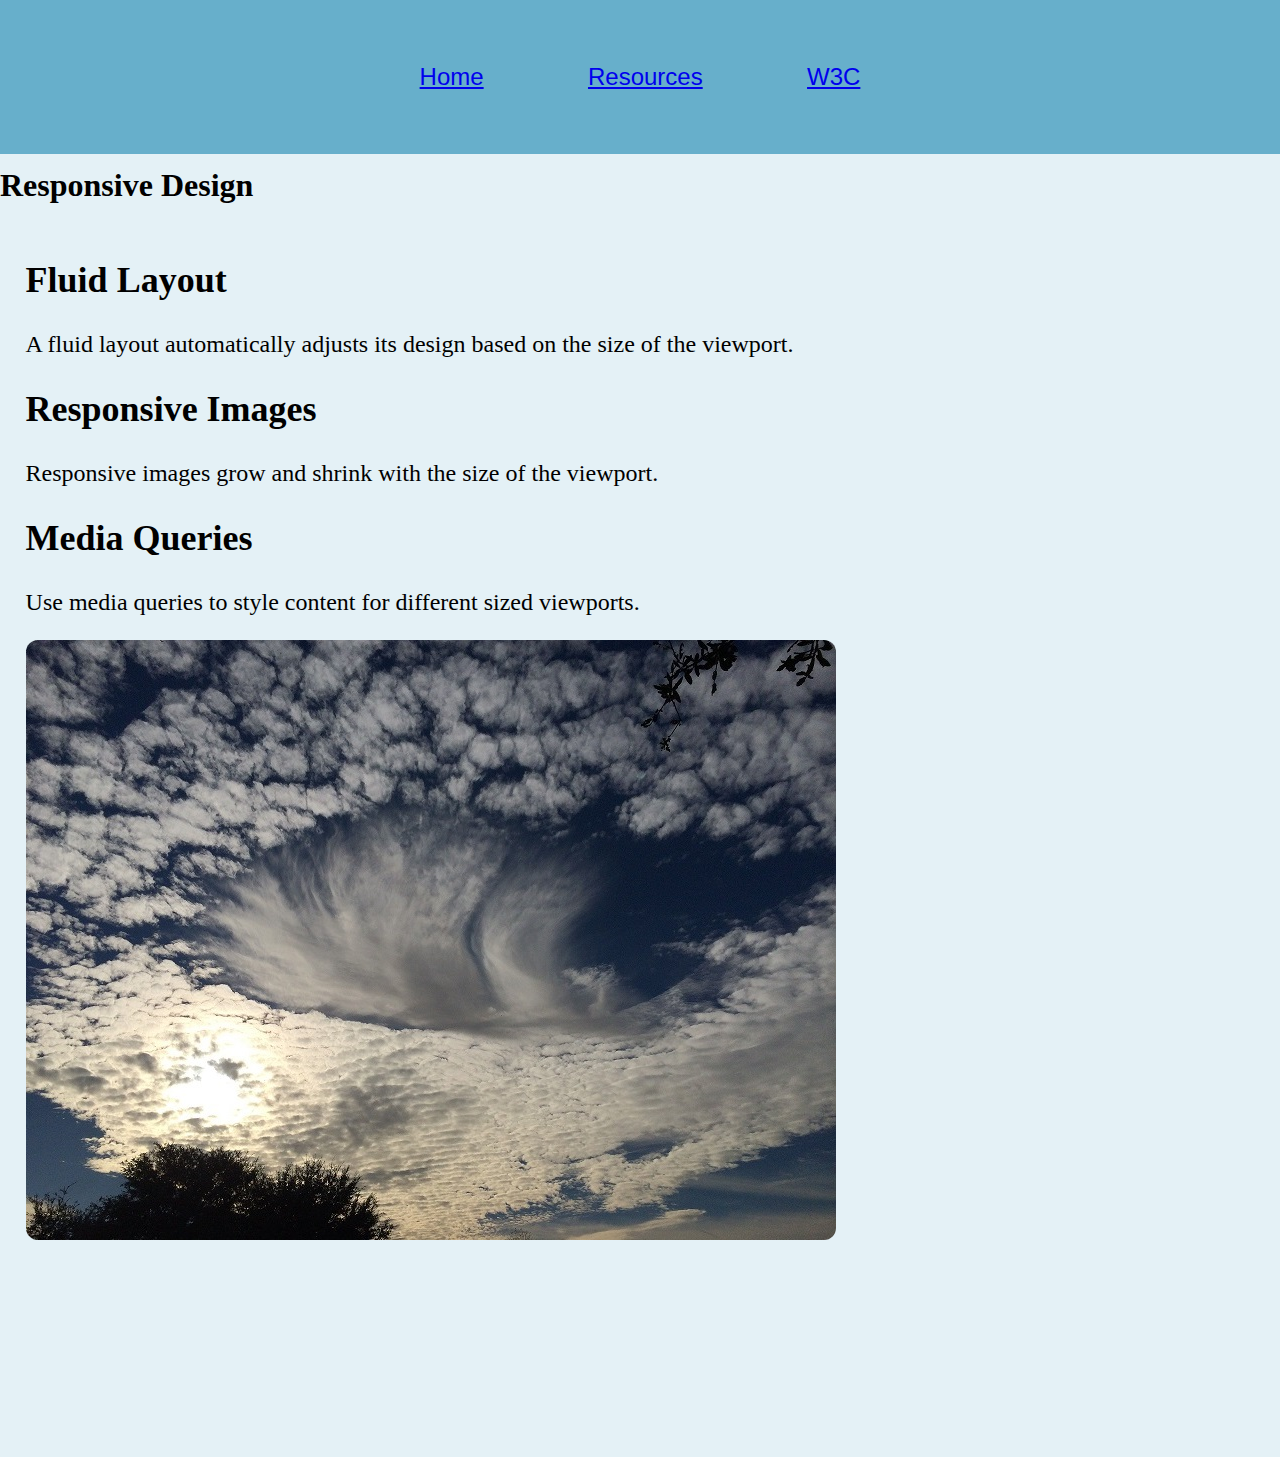
<file: AnalyzeApplyExtend/AnalyzeApplyExtend/apply/index.html>
<!DOCTYPE html>
<!-- This website template was created by: Shane Mack, 3/6/2024 -->
<html lang="en">
<head>
	<title>Responsive Design</title>
	<meta charset="utf-8">
    <link rel="stylesheet" href="css/apply05.css">
</head>
<body>

	<div id="container">

        <!-- Use the nav area to add hyperlinks to other pages within the website -->
		<nav>
			<ul>
                <li><a href="index.html">Home</a></li> 
                <li><a href="#">Resources</a></li> 
                <li><a href="#">W3C</a></li> 
            </ul>
		</nav>
        
        <!-- Use the header area for the website name or logo -->
        <header>
            <h1>Responsive Design</h1>
        </header>

        <!-- Use the main area to add the main content of the webpage -->
        <main>
            
            <div id="info">
                
                <h2>Fluid Layout</h2>
                <p>A fluid layout automatically adjusts its design based on the size of the viewport.</p>
                
                <h2>Responsive Images</h2>
                <p>Responsive images grow and shrink with the size of the viewport.</p>
                
                <h2>Media Queries</h2>
                <p>Use media queries to style content for different sized viewports.</p>
                
            </div>
            
            <div class="tablet-desk">
                
                <h2>Lorem Ipsum</h2>
                
                <p>Sed ut perspiciatis unde omnis iste natus error sit voluptatem accusantium doloremque laudantium, totam rem aperiam, eaque ipsa quae ab illo inventore veritatis et quasi architecto beatae vitae dicta sunt explicabo. Nemo enim ipsam voluptatem quia voluptas sit aspernatur aut odit aut fugit, sed quia consequuntur magni dolores eos qui ratione voluptatem sequi nesciunt. Neque porro quisquam est, qui dolorem ipsum quia dolor sit amet, consectetur, adipisci velit, sed quia non numquam eius modi tempora incidunt ut labore et dolore magnam aliquam quaerat voluptatem. Ut enim ad minima veniam, quis nostrum exercitationem ullam corporis suscipit laboriosam, nisi ut aliquid ex ea commodi consequatur? Quis autem vel eum iure reprehenderit qui in ea voluptate velit esse quam nihil molestiae consequatur, vel illum qui dolorem eum fugiat quo voluptas nulla pariatur?</p>
                
                <p>Sed ut perspiciatis unde omnis iste natus error sit voluptatem accusantium doloremque laudantium, totam rem aperiam, eaque ipsa quae ab illo inventore veritatis et quasi architecto beatae vitae dicta sunt explicabo. Nemo enim ipsam voluptatem quia voluptas sit aspernatur aut odit aut fugit, sed quia consequuntur magni dolores eos qui ratione voluptatem sequi nesciunt. Neque porro quisquam est, qui dolorem ipsum quia dolor sit amet, consectetur, adipisci velit, sed quia non numquam eius modi tempora incidunt ut labore et dolore magnam aliquam quaerat voluptatem. Ut enim ad minima veniam, quis nostrum exercitationem ullam corporis suscipit laboriosam, nisi ut aliquid ex ea commodi consequatur? Quis autem vel eum iure reprehenderit qui in ea voluptate velit esse quam nihil molestiae consequatur, vel illum qui dolorem eum fugiat quo voluptas nulla pariatur?</p>
            
            </div>
            
            <div id="image">
                <img src="images/clouds.jpg" alt="clouds in the sky" class="corner">
            </div>
            
        </main>

	</div>

</body>
</html>
</file>
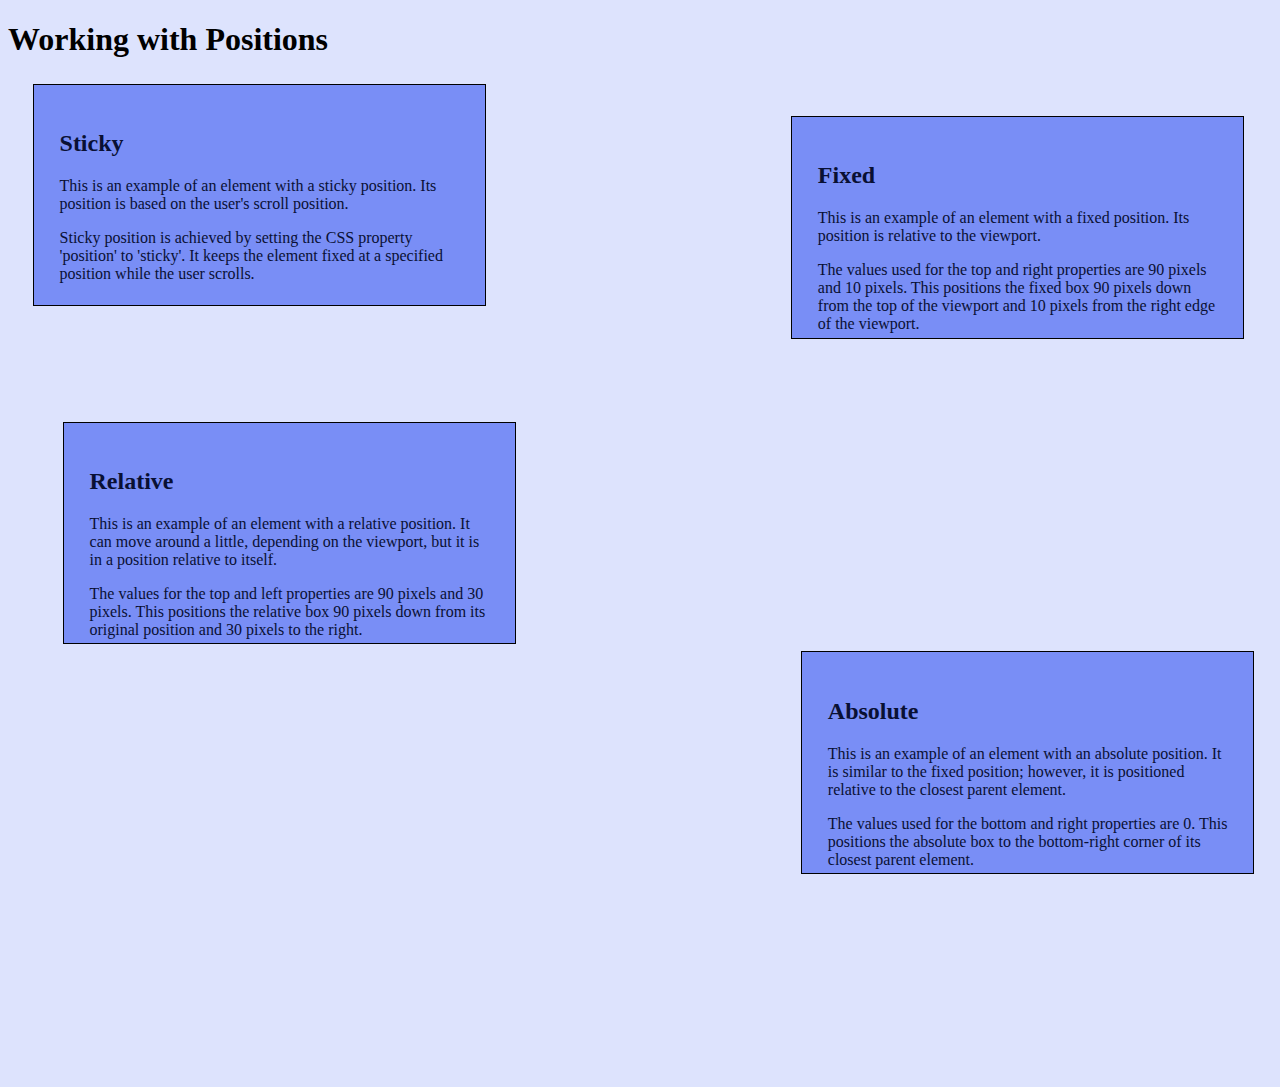
<file: AnalyzeApplyExtend/AnalyzeApplyExtend/extend/index.html>
<!DOCTYPE html>
<!-- 
Shane Mack
3/6/2024 
-->
<html lang="en">
<head>
    <title>Position</title>
    <meta charset="utf-8">
    <meta name="viewport" content="width=device-width, initial-scale=1"> 
    <link rel="stylesheet" href="css/extend05.css">
</head>
<body>

    <div id="container">
    
        <!-- Use the header area for the website name or logo -->
        <header>
            <h1>Working with Positions</h1>
        </header>

        <!-- Use the main area to add the main content of the webpage -->
        <main>
            
            <div class="box sticky">
                
                <h2>Sticky</h2>
                <p>This is an example of an element with a sticky position. Its position is based on the user's scroll position.</p>
                <!-- Use the empty paragraph element below to briefly explain how to use the sticky position. -->
                <p>Sticky position is achieved by setting the CSS property 'position' to 'sticky'. It keeps the element fixed at a specified position while the user scrolls.</p>
                
            </div>
            
            <div class="box relative">
                
                <h2>Relative</h2>
                <p>This is an example of an element with a relative position. It can move around a little, depending on the viewport, but it is in a position relative to itself.</p>
                <!-- Use the empty paragraph element below to identify the values you used for the top and left properties and how it affected the relative box. -->
                <p>The values for the top and left properties are 90 pixels and 30 pixels. This positions the relative box 90 pixels down from its original position and 30 pixels to the right.</p>
                
            </div>
            
            <div class="box fixed">
            
                <h2>Fixed</h2>
                <p>This is an example of an element with a fixed position. Its position is relative to the viewport.</p>
                <!-- Use the empty paragraph element below to identify the values you used for the top and right properties and how it affected the fixed box. -->
                <p>The values used for the top and right properties are 90 pixels and 10 pixels. This positions the fixed box 90 pixels down from the top of the viewport and 10 pixels from the right edge of the viewport.</p>
                
            </div>
            
            <div class="box absolute">
                
                <h2>Absolute</h2>
                <p>This is an example of an element with an absolute position. It is similar to the fixed position; however, it is positioned relative to the closest parent element.</p>
                <!-- Use the empty paragraph element below to identify the values you used for the bottom and right properties and how it affected the absolute box. -->
                <p>The values used for the bottom and right properties are 0. This positions the absolute box to the bottom-right corner of its closest parent element.</p>
                
            </div>
            
        </main>

    </div>
    
</body>
</html>
</file>
<file: AnalyzeApplyExtend/AnalyzeApplyExtend/extend/css/extend05.css>
/* 
Style sheet created by: 
Shane Mack 
3/6/2024 
*/
body {
    background-color: #dde3fd;
}

#container {
    padding-bottom: 500px;
}

.box {
    border: 1px solid #000;
    margin: 2%;
    padding: 2%;
    background-color: #798ef6;
    color: #091034;
    width: 400px;
    height: 170px;
}

/* sticky */
.sticky {
    position: -webkit-sticky;
    position: sticky;
    top: 0;
}

/* relative */
.relative {
    position: relative;
    top: 90px;
    left: 30px;
}

/* fixed */
.fixed {
    position: fixed;
    top: 90px;
    right: 10px;
}

/* absolute */
.absolute {
    position: absolute;
    bottom: 0;
    right: 0;
}
</file>
<file: AnalyzeApplyExtend/AnalyzeApplyExtend/apply/css/apply05.css>
/* Style sheet created by: Shane Mack, 3/6/2024 */

/* CSS Reset */
body, header, nav, main, footer, h1, div, img, ul {
    margin: 0;
    padding: 0;
    border: 0;
}

/* Style rule for body and images */
body {
	background-color: #e4f1f6;
}

/* Style rule for images */
img {
    max-width: 100%;
    display: block;
}

/* Style rule for mobile viewport */
/* Style rules for mobile viewport */

/* Style rule to hide tablet-desk class */
.tablet-desk {
    display: none;
}

/* Style rules for nav */
nav {
	padding: 1%;
    margin-bottom: 1%;
    background-color: #67afcb;
    position: -webkit-sticky; /* For Safari */
    position: sticky; /* For other modern browsers */
    top: 0;
}

nav ul {
    text-align: center;
    list-style-type: none; /* Remove bullet marker */
}

nav li {
    font-size: 1.5em;
    padding: 4%;
    display: inline-block; /* Set display to inline-block */
    font-family: 'B612', sans-serif; /* Use B612 Google Font */
}

/* Style rules for main content  */
main {
	display: block;
	margin: 1% 1% 15%;
	padding: 1%;
    font-size: 1.5em;
    font-family: 'Crimson Text', serif; /* Use Crimson Text Google Font */
}

#image {
    margin-bottom: 1%;
}

/* Style rule for footer */
footer {
	font-size: .70em;
	text-align: center;
	margin-top: 2em;
}

/* Style rule for the corner class */
.corner {
    border-radius: 12px;
}
</file>
